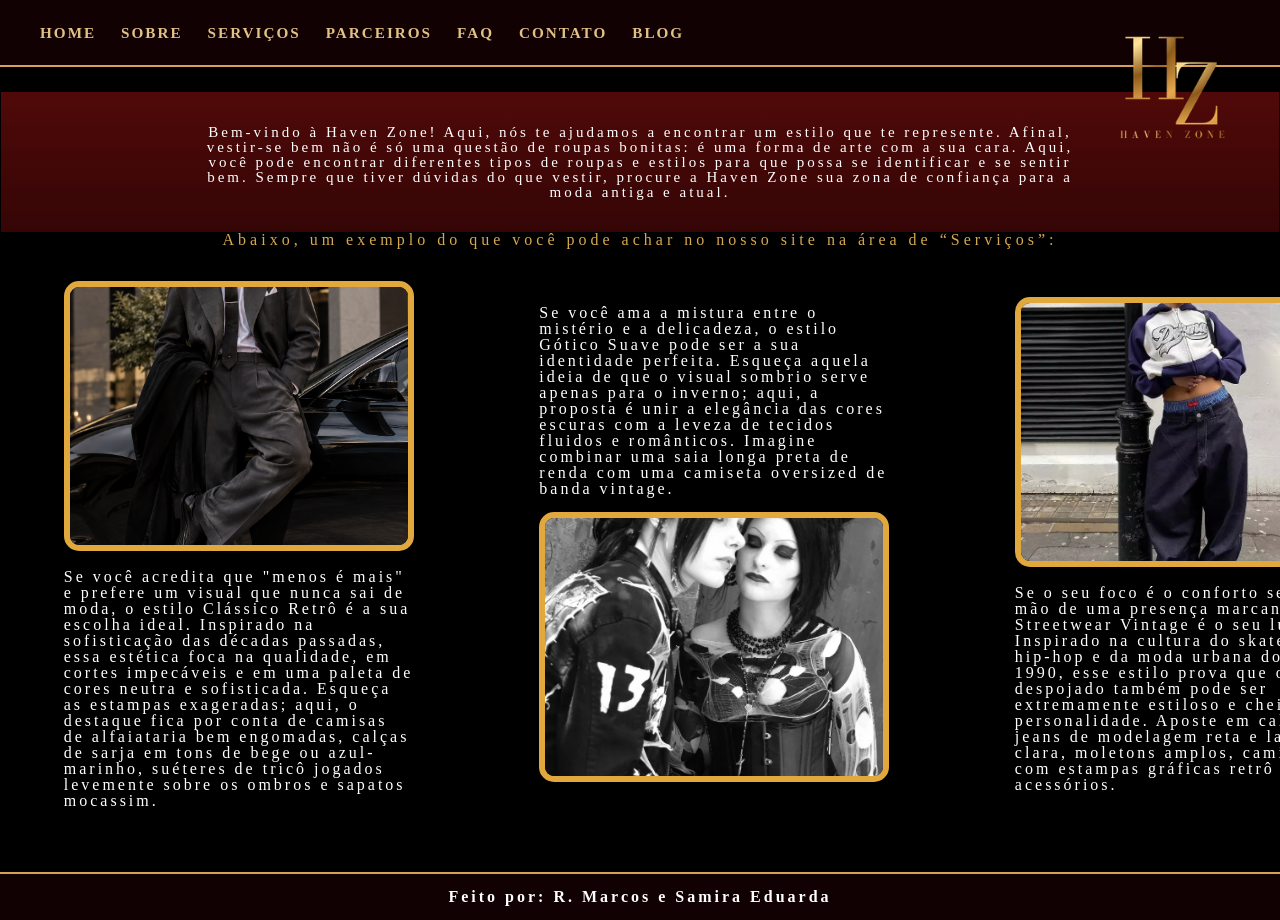
<file: html/index.html>
<!DOCTYPE html>
<html lang="pt-br">
<head>
    <meta charset="UTF-8">
    <meta name="viewport" content="width=device-width, initial-scale=1.0">
    <link rel="stylesheet" href="../css/reset.css">
    <link rel="stylesheet" href="../css/style.css">
    <title>HOME</title>
</head>
<body>
    <header> 
        <!-- MENU -->
        <section class="menu">
            <nav>
                <ul>
                    <li><a href="../html/index.html" >HOME</a></li>
                    <li><a href="../html/sobre.html">SOBRE</a></li>
                    <li><a href="../html/servicos.html">SERVIÇOS</a></li>
                    <li><a href="../html/parceiros.html">PARCEIROS</a></li>
                    <li><a href="../html/faq.html">FAQ</a></li>
                    <li><a href="../html/contato.html">CONTATO</a></li>
                    <li><a href="../html/blog.html">BLOG</a></li>
                </ul>
            </nav>
        </section>
        <section class="logo">
            <figure>
                <img src="../imagens/logo_HZ.png" alt="LOGO HZ">
            </figure>
        </section>
    </header>

    <main>
        <p class="Inicio">Bem-vindo à Haven Zone! Aqui, nós te ajudamos a encontrar um estilo que te represente. Afinal, vestir-se bem não é só uma questão de roupas bonitas: é uma forma de arte com a sua cara.
        Aqui, você pode encontrar diferentes tipos de roupas e estilos para que possa se identificar e se sentir bem. Sempre que tiver dúvidas do que vestir, procure a Haven Zone  sua zona de confiança para a moda antiga e atual.
        </p>
        
        <h2>
             Abaixo, um exemplo do que você pode achar no nosso site na área de “Serviços”:
        </h2>
        <section class="amostras"> <!--principa-->
            

            <section class="clasico"><!--estilo 1-->
                <section class="imagens">
                    <img src="../imagens/ESTILOCPAPA_CLASSICO.png" alt=" retro clasico">
                </section>
                <p>
                    Se você acredita que "menos é mais" e prefere um visual que nunca sai
                    de moda, o estilo Clássico Retrô é a sua escolha ideal. Inspirado na
                    sofisticação das décadas passadas, essa estética foca na qualidade,
                    em cortes impecáveis e em uma paleta de cores neutra e sofisticada.
                    Esqueça as estampas exageradas; aqui, o destaque fica por conta de
                    camisas de alfaiataria bem engomadas, calças de sarja em tons de bege
                    ou azul-marinho, suéteres de tricô jogados levemente sobre os ombros
                    e sapatos mocassim.
                </p>
            </section><!-- fim estilo 1-->   

            <section class="gotico"><!--estilo 2-->

                <p>
                    Se você ama a mistura entre o mistério e a delicadeza, o estilo Gótico
                    Suave pode ser a sua identidade perfeita. Esqueça aquela ideia de que
                    o visual sombrio serve apenas para o inverno; aqui, a proposta é unir
                    a elegância das cores escuras com a leveza de tecidos fluidos e
                    românticos. Imagine combinar uma saia longa preta de renda com uma
                    camiseta oversized de banda vintage.
                </p>
                <section class="imagens">
                    <img src="../imagens/estilo_gotico.webp" alt="Gótico">
                </section>
                
            </section><!-- fim estilo 2-->
            
            <section class="stree"><!--estilo 3-->
                <section class="imagens">
                    <img src="../imagens/estilo_streetwear.webp" alt="Streetwear">
                </section>
                <p>
                    Se o seu foco é o conforto sem abrir mão de uma presença marcante,
                    o Streetwear Vintage é o seu lugar. Inspirado na cultura do skate,
                    do hip-hop e da moda urbana dos anos 1990, esse estilo prova que o
                    despojado também pode ser extremamente estiloso e cheio de personalidade.
                    Aposte em calças jeans de modelagem reta e lavagem clara, moletons
                    amplos, camisetas com estampas gráficas retrô e acessórios.
                </p>
            </section><!-- fim estilo 3-->   

        </section><!-- fim principa-->
    </main>

    <footer>
        <p>Feito por: R. Marcos e Samira Eduarda</p>
    </footer>
</body>
</html>
</file>
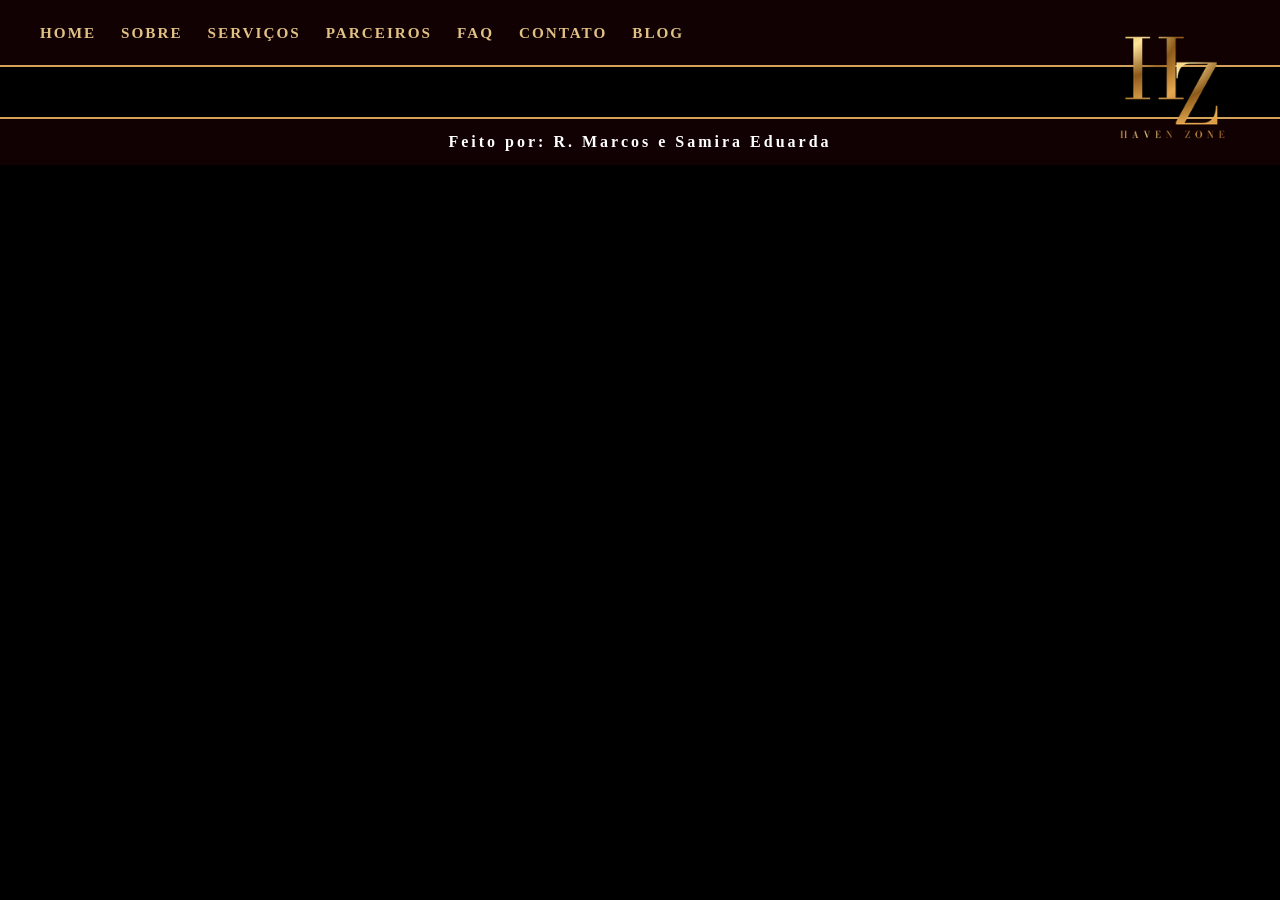
<file: html/blog.html>
<!DOCTYPE html>
<html lang="pt-br">
<head>
    <meta charset="UTF-8">
    <meta name="viewport" content="width=device-width, initial-scale=1.0">
    <link rel="stylesheet" href="../css/reset.css">
    <link rel="stylesheet" href="../css/style.css">
    <title>BLOG</title>
</head>
<body>
    <header> 
        <!-- MENU -->
        <section class="menu">
            <nav>
                <ul>
                    <li><a href="../index.html" >HOME</a></li>
                    <li><a href="../html/sobre.html">SOBRE</a></li>
                    <li><a href="../html/servicos.html">SERVIÇOS</a></li>
                    <li><a href="../html/parceiros.html">PARCEIROS</a></li>
                    <li><a href="../html/faq.html">FAQ</a></li>
                    <li><a href="../html/contato.html">CONTATO</a></li>
                    <li><a href="../html/blog.html">BLOG</a></li>
                </ul>
            </nav>
        </section>
        <section class="logo">
            <figure>
                <img src="../imagens/logo_HZ.png" alt="LOGO HZ">
            </figure>
        </section>
    </header>

    <main>

    </main>

    <footer>
        <p>Feito por: R. Marcos e Samira Eduarda</p>
    </footer>
</body>
</html>
</file>
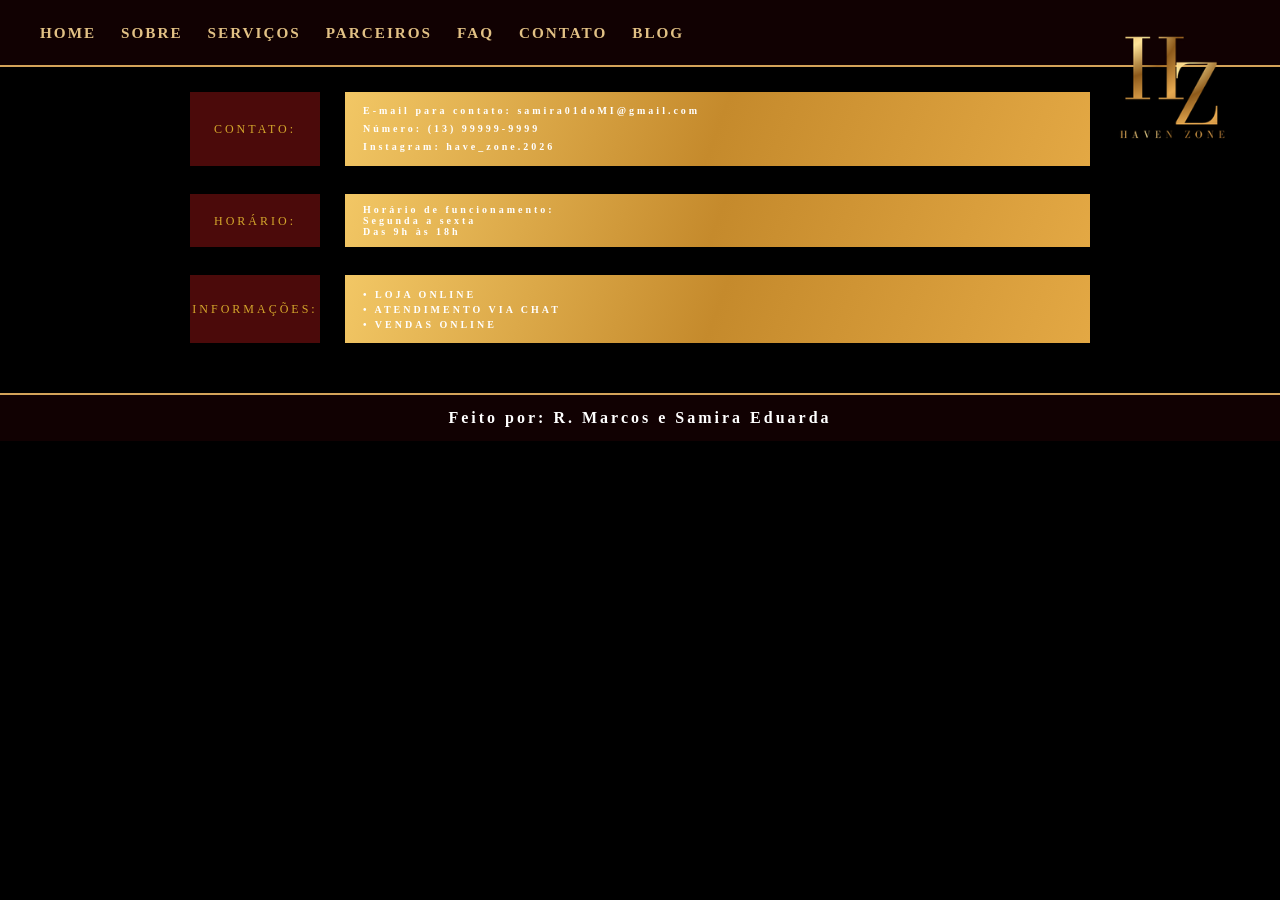
<file: html/contato.html>
<!DOCTYPE html>
<html lang="pt-br">
<head>
    <meta charset="UTF-8">
    <meta name="viewport" content="width=device-width, initial-scale=1.0">
    <link rel="stylesheet" href="../css/reset.css">
    <link rel="stylesheet" href="../css/style_contato.css">
    <title>CONTATO</title>
</head>
<body>
    <header> 
        <!-- MENU -->
        <section class="menu">
            <nav>
                <ul>
                    <li><a href="../index.html" >HOME</a></li>
                    <li><a href="../html/sobre.html">SOBRE</a></li>
                    <li><a href="../html/servicos.html">SERVIÇOS</a></li>
                    <li><a href="../html/parceiros.html">PARCEIROS</a></li>
                    <li><a href="../html/faq.html">FAQ</a></li>
                    <li><a href="../html/contato.html">CONTATO</a></li>
                    <li><a href="../html/blog.html">BLOG</a></li>
                </ul>
            </nav>
        </section>
        <section class="logo">
            <figure>
                <img src="../imagens/logo_HZ.png" alt="LOGO HZ">
            </figure>
        </section>
    </header>

    <main>

        <section class="informacoes-contato">

    <article class="linha-contato">

        <h2>CONTATO:</h2>

        <section class="conteudo-contato">
            <p><strong>E-mail para contato:</strong> samira01doMI@gmail.com</p>
            <p><strong>Número:</strong> (13) 99999-9999</p>
            <p><strong>Instagram:</strong> have_zone.2026</p>
        </section>

    </article>


    <article class="linha-contato">

        <h2>HORÁRIO:</h2>

        <section class="conteudo-contato horario">
            <p><strong>Horário de funcionamento:</strong></p>
            <p>Segunda a sexta</p>
            <p>Das 9h às 18h</p>
        </section>

    </article>


    <article class="linha-contato">

        <h2>INFORMAÇÕES:</h2>

        <section class="conteudo-contato lista">
            <p>• LOJA ONLINE</p>
            <p>• ATENDIMENTO VIA CHAT</p>
            <p>• VENDAS ONLINE</p>
        </section>

    </article>


    </main>

    <footer>
        <p>Feito por: R. Marcos e Samira Eduarda</p>
    </footer>
</body>
</html>
</file>
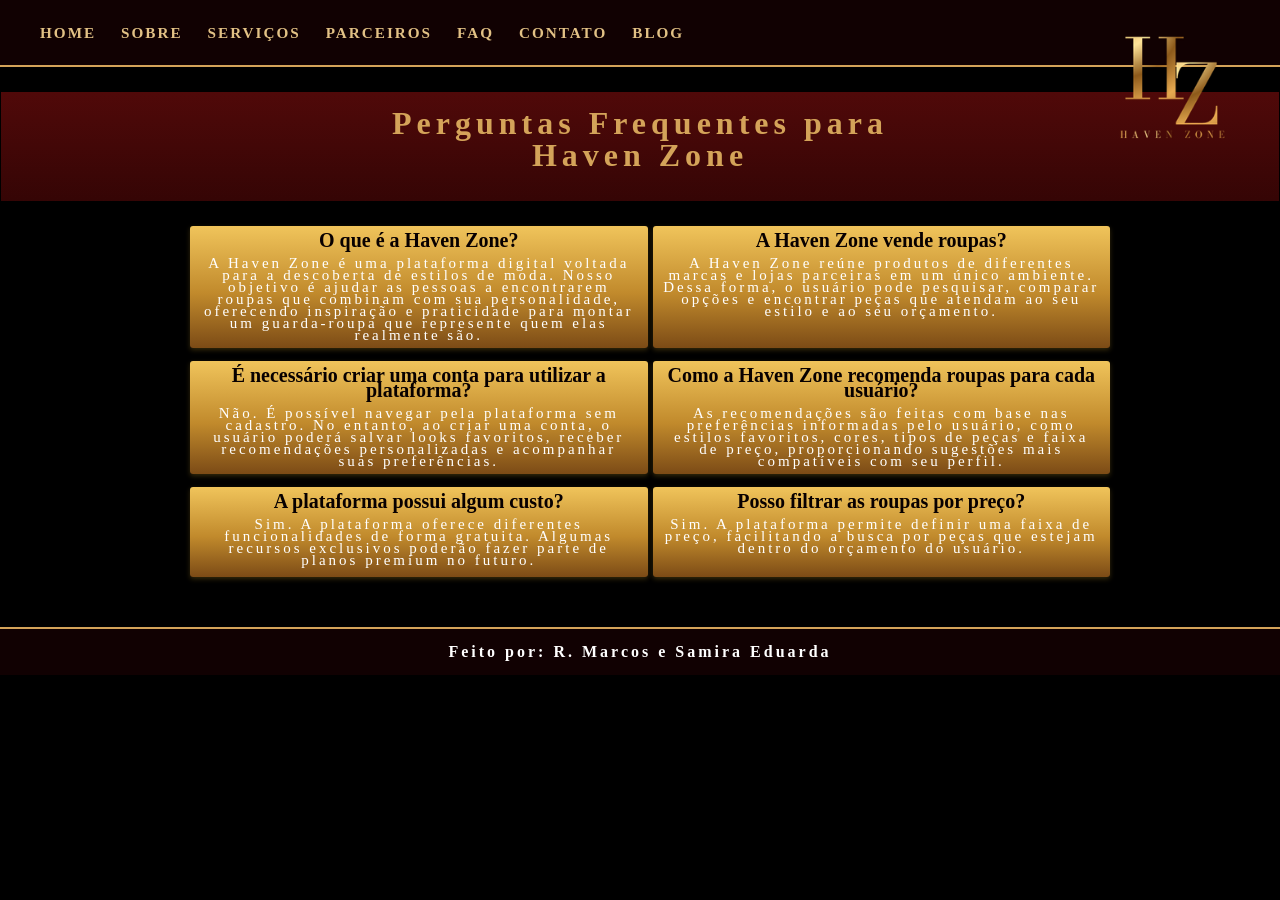
<file: html/faq.html>
<!DOCTYPE html>
<html lang="pt-br">
<head>
    <meta charset="UTF-8">
    <meta name="viewport" content="width=device-width, initial-scale=1.0">
    <link rel="stylesheet" href="../css/reset.css">
    <link rel="stylesheet" href="../css/style_faq.css">
    <title>FAQ</title>
</head>
<body>
    <header> 
        <!-- MENU -->
        <section class="menu">
            <nav>
                <ul>
                    <li><a href="../index.html" >HOME</a></li>
                    <li><a href="../html/sobre.html">SOBRE</a></li>
                    <li><a href="../html/servicos.html">SERVIÇOS</a></li>
                    <li><a href="../html/parceiros.html">PARCEIROS</a></li>
                    <li><a href="../html/faq.html">FAQ</a></li>
                    <li><a href="../html/contato.html">CONTATO</a></li>
                    <li><a href="../html/blog.html">BLOG</a></li>
                </ul>
            </nav>
        </section>
        <section class="logo">
            <figure>
                <img src="../imagens/logo_HZ.png" alt="LOGO HZ">
            </figure>
        </section>
    </header>

    <main>
         <section class="titulo">

            <h2>
                Perguntas Frequentes para
                <br>
                Haven Zone
            </h2>

        </section>


        <section class="faq">

            <!-- PERGUNTA 1 -->

            <article class="pergunta">

                <h3>
                    O que é a Haven Zone?
                </h3>

                <p>
                    A Haven Zone é uma plataforma digital voltada
                    para a descoberta de estilos de moda.
                    Nosso objetivo é ajudar as pessoas a encontrarem
                    roupas que combinam com sua personalidade,
                    oferecendo inspiração e praticidade para montar
                    um guarda-roupa que represente quem elas realmente são.
                </p>

            </article>


            <!-- PERGUNTA 2 -->

            <article class="pergunta">

                <h3>
                    A Haven Zone vende roupas?
                </h3>

                <p>
                    A Haven Zone reúne produtos de diferentes marcas
                    e lojas parceiras em um único ambiente.
                    Dessa forma, o usuário pode pesquisar, comparar
                    opções e encontrar peças que atendam ao seu estilo
                    e ao seu orçamento.
                </p>

            </article>


            <!-- PERGUNTA 3 -->

            <article class="pergunta">

                <h3>
                    É necessário criar uma conta para utilizar a plataforma?
                </h3>

                <p>
                    Não. É possível navegar pela plataforma sem cadastro.
                    No entanto, ao criar uma conta, o usuário poderá
                    salvar looks favoritos, receber recomendações
                    personalizadas e acompanhar suas preferências.
                </p>

            </article>


            <!-- PERGUNTA 4 -->

            <article class="pergunta">

                <h3>
                    Como a Haven Zone recomenda roupas para cada usuário?
                </h3>

                <p>
                    As recomendações são feitas com base nas preferências
                    informadas pelo usuário, como estilos favoritos,
                    cores, tipos de peças e faixa de preço,
                    proporcionando sugestões mais compatíveis
                    com seu perfil.
                </p>

            </article>


            <!-- PERGUNTA 5 -->

            <article class="pergunta">

                <h3>
                    A plataforma possui algum custo?
                </h3>

                <p>
                    Sim. A plataforma oferece diferentes funcionalidades
                    de forma gratuita. Algumas recursos exclusivos
                    poderão fazer parte de planos premium no futuro.
                </p>

            </article>


            <!-- PERGUNTA 6 -->

            <article class="pergunta">

                <h3>
                    Posso filtrar as roupas por preço?
                </h3>

                <p>
                    Sim. A plataforma permite definir uma faixa de preço,
                    facilitando a busca por peças que estejam dentro
                    do orçamento do usuário.
                </p>

            </article>

        </section>

    </main>

    <footer>
        <p>Feito por: R. Marcos e Samira Eduarda</p>
    </footer>
</body>
</html>
</file>
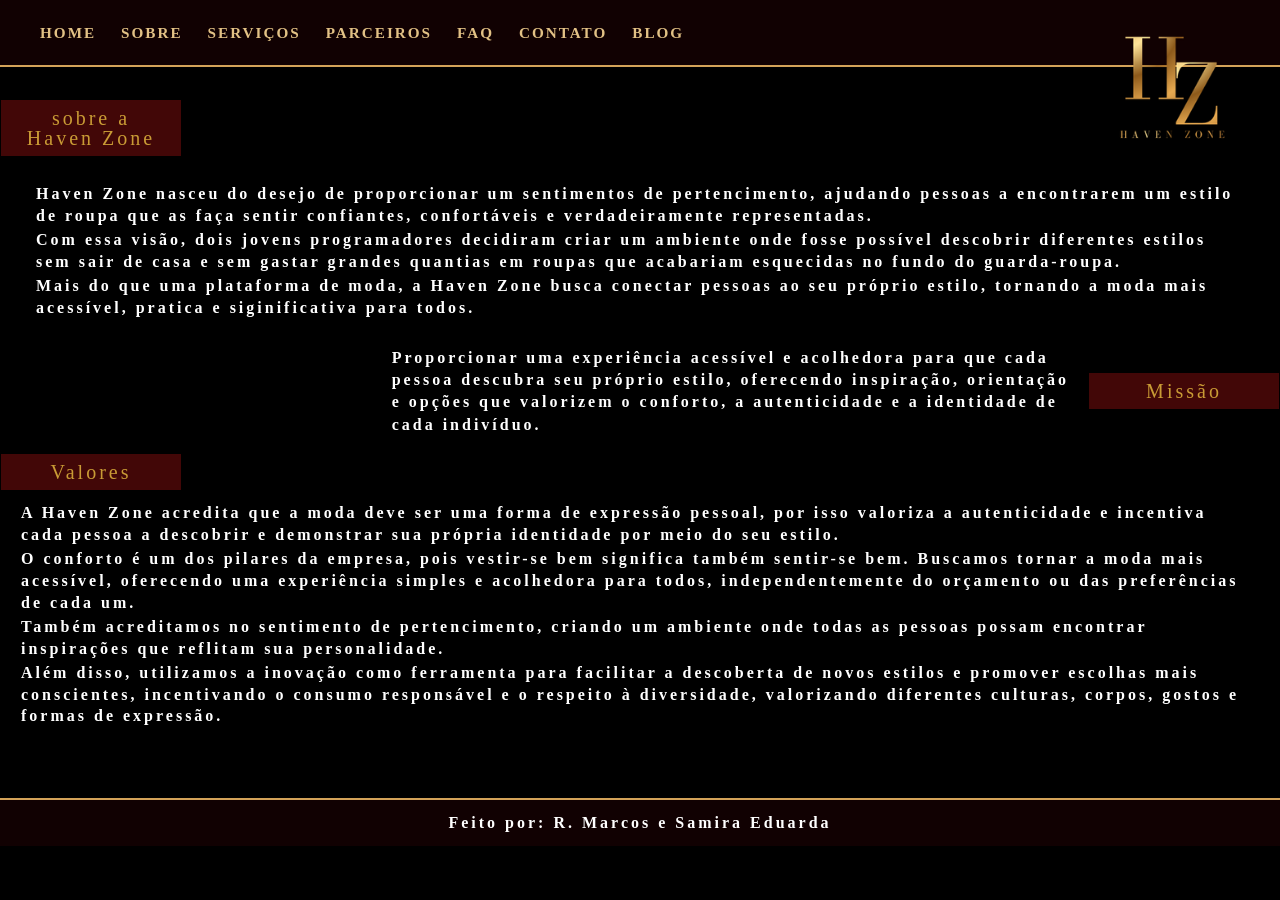
<file: html/sobre.html>
<!DOCTYPE html>
<html lang="pt-br">
<head>
    <meta charset="UTF-8">
    <meta name="viewport" content="width=device-width, initial-scale=1.0">
    <link rel="stylesheet" href="../css/reset.css">
    <link rel="stylesheet" href="../css/style_sobre.css">
    <title>SOBRE</title>
</head>
<body>
    <header> 
        <!-- MENU -->
        <section class="menu">
            <nav>
                <ul>
                    <li><a href="../index.html" >HOME</a></li>
                    <li><a href="../html/sobre.html">SOBRE</a></li>
                    <li><a href="../html/servicos.html">SERVIÇOS</a></li>
                    <li><a href="../html/parceiros.html">PARCEIROS</a></li>
                    <li><a href="../html/faq.html">FAQ</a></li>
                    <li><a href="../html/contato.html">CONTATO</a></li>
                    <li><a href="../html/blog.html">BLOG</a></li>
                </ul>
            </nav>
        </section>
        <section class="logo">
            <figure>
                <img src="../imagens/logo_HZ.png" alt="LOGO HZ">
            </figure>
        </section>
    </header>
    
    <main>
        <!--sobre-->
    <section class="sobre">
      
        <section class="titulo titulo-sobre">
            <p>sobre a <br>
            Haven Zone</p>
        </section>
        <section class="texto texto-sobre">
            <p>
                Haven Zone nasceu do desejo de proporcionar um sentimentos de pertencimento, ajudando pessoas a encontrarem um estilo de roupa que as faça sentir confiantes, confortáveis e verdadeiramente representadas.
            </p>

            <p>
                Com essa visão, dois jovens programadores decidiram criar um ambiente onde fosse possível descobrir diferentes estilos sem sair de casa e sem gastar grandes quantias em roupas que acabariam esquecidas no fundo do guarda-roupa.
            </p>

            <p>
                Mais do que uma plataforma de moda, a Haven Zone busca conectar pessoas ao seu próprio estilo, tornando a moda mais acessível, pratica e siginificativa para todos.
            </p>
        
        </section>

  </section>  


    <!-- MISSÃO -->
            <section class="missao">

                <section class="texto-missao">

                    <p>
                        Proporcionar uma experiência acessível e acolhedora para
                        que cada pessoa descubra seu próprio estilo, oferecendo
                        inspiração, orientação e opções que valorizem o conforto,
                        a autenticidade e a identidade de cada indivíduo.
                    </p>

                </section>

                <section class="titulo titulo-missao">
                   <p>Missão</p>
                </section>

            </section>


            <!-- VALORES -->
            <section class="valores">

                <section class="titulo titulo-valores">
                    <p>Valores </p>
                </section>

                <section class="texto texto-valores">

                    <p>
                        A Haven Zone acredita que a moda deve ser uma forma de
                        expressão pessoal, por isso valoriza a autenticidade e
                        incentiva cada pessoa a descobrir e demonstrar sua própria
                        identidade por meio do seu estilo.
                    </p>

                    <p>
                        O conforto é um dos pilares da empresa, pois vestir-se bem
                        significa também sentir-se bem. Buscamos tornar a moda mais
                        acessível, oferecendo uma experiência simples e acolhedora
                        para todos, independentemente do orçamento ou das
                        preferências de cada um.
                    </p>

                    <p>
                        Também acreditamos no sentimento de pertencimento, criando
                        um ambiente onde todas as pessoas possam encontrar
                        inspirações que reflitam sua personalidade.
                    </p>

                    <p>
                        Além disso, utilizamos a inovação como ferramenta para
                        facilitar a descoberta de novos estilos e promover escolhas
                        mais conscientes, incentivando o consumo responsável e o
                        respeito à diversidade, valorizando diferentes culturas,
                        corpos, gostos e formas de expressão.
                    </p>

                </section>

            </section>
        <!-- RODAPÉ -->
    </main>

    <footer>
        <p>Feito por: R. Marcos e Samira Eduarda</p>
    </footer>
</body>

</html>
</file>
<file: css/style.css>
body {
    background-color: #000000; 
    font-family: 'Times New Roman', Times, serif; 
}
header {
    background-color: #110102;
    border-bottom: 2px solid #d4a359;
    display: flex;
    justify-content: space-between;
    align-items: center;
    padding: 8px 40px;
    position: relative; 
}
.menu{
    display: flex;
    align-items: center;
    gap: 20px;
}
nav ul {
    display: flex;
    list-style: none;
    gap: 25px;
}

nav a {
    color: #e2c185; 
    text-decoration: none;
    font-size: 0.95rem;
    font-weight: bold;
    letter-spacing: 2px;
    text-transform: uppercase;
    transition: color 0.3s;
}
nav a:hover {
    color: #ffffff;
    
}
.logo {
    position: relative;
    height: 49px;
}
.logo img {
    height: 11em;
    width: auto;
    position: absolute;
    right: 0;
    top: -15px;
    z-index: 10;
}
p{
   color: #ffffff; 
    font-family: 'Times New Roman', Times, serif;
    font-size: 1em;
    letter-spacing: 3px; 
}
footer {
    background-color: #110102;
    border-top: 2px solid #d4a359;
    text-align: center;
    padding: 15px 0;
    margin-top: 50px; 
    width: 100%;
}
footer p{
    font-weight: bold;
}
main {
    max-width: 2400px;
    margin: 25px auto;
    padding: 0 1px;
}
.Inicio {
    background: linear-gradient(180deg, #500909 0%, #350505 100%);
    min-height: 120px;
    padding: 10px 15%;
    
    display: flex;
    align-items: center;
    justify-content: center;
    
    color: #ffffff;
    text-align: center;
    font-size: 15px;
}
.amostras{
    width: 100%;
    display: flex;
    flex-direction: row;
    align-items: center;
}
.clasico, .gotico, .stree{
    margin: 1%;
    flex-grow: 1;
    padding-left: 50px;
    padding-right: 50px;
}
.clasico p, .stree p{
    padding-top: 15px;
}
.gotico p{
    padding-bottom: 15px;
}
h2{
    color: #d6a84f;
    text-align: center;
    font-size: 16px;
    font-family: Georgia, serif;
    font-weight: normal;
    letter-spacing: 4px;

    margin: 0 0 20px 0;
}
.imagens img {
    width: 350px;
    height: 270px;

    object-fit: cover;

    border: 6px solid #e0a83d;
    border-radius: 15px;

    box-sizing: border-box;
}
</file>
<file: css/style_contato.css>
* {
    margin: 0;
    padding: 0;
    box-sizing: border-box;
}
body {
    background-color: #000000; 
    font-family: 'Times New Roman', Times, serif; 
}
header {
    background-color: #110102;
    border-bottom: 2px solid #d4a359;
    display: flex;
    justify-content: space-between;
    align-items: center;
    padding: 8px 40px;
    position: relative; 
}
.menu{
    display: flex;
    align-items: center;
    gap: 20px;
}
nav ul {
    display: flex;
    list-style: none;
    gap: 25px;
}

nav a {
    color: #e2c185; 
    text-decoration: none;
    font-size: 0.95rem;
    font-weight: bold;
    letter-spacing: 2px;
    text-transform: uppercase;
    transition: color 0.3s;
}
nav a:hover {
    color: #ffffff;
    
}
.logo {
    position: relative;
    height: 49px;
}
.logo img {
    height: 11em;
    width: auto;
    position: absolute;
    right: 0;
    top: -15px;
    z-index: 10;
}
p{
   color: #ffffff; 
    font-family: 'Times New Roman', Times, serif;
    font-size: 1em;
    letter-spacing: 3px; 
}
footer {
    background-color: #110102;
    border-top: 2px solid #d4a359;
    text-align: center;
    padding: 15px 0;
    margin-top: 50px; 
    width: 100%;
}
footer p{
    font-weight: bold;
}
main {
    max-width: 2400px;
    margin: 25px auto;
    padding: 0 1px;
}
.informacoes-contato {
    width: 100%;
    max-width: 900px;

    margin: 0 auto;

    display: flex;
    flex-direction: column;

    gap: 28px;
}
.linha-contato {
    width: 100%;

    display: flex;
    align-items: stretch;

    gap: 25px;
}


.linha-contato h2 {
    width: 130px;
    min-width: 130px;

    min-height: 48px;

    background-color: #4b0a0a;

    color: #d4a72c;

    display: flex;
    align-items: center;
    justify-content: center;

    text-align: center;

    font-family: Georgia, "Times New Roman", serif;

    font-size: 12px;

    font-weight: normal;

    letter-spacing: 3px;
}

.conteudo-contato {
    flex: 1;

    min-height: 70px;

    padding: 10px 18px;

    background: linear-gradient(
        110deg,
        #f2c765,
        #c58a2c,
        #e3a844
    );

    color: #180505;

    font-family: Georgia, "Times New Roman", serif;

    font-size: 10px;

    font-weight: bold;

    letter-spacing: 1px;

    line-height: 18px;

    box-shadow:
        0 2px 5px rgba(0, 0, 0, 0.25);
}


.conteudo-contato p {
    margin: 0;
}

.horario {
    min-height: 48px;

    text-align: justify;

    display: flex;

    flex-direction: column;

    justify-content: center;

    line-height: 11px;
}



.lista {
    min-height: 68px;

    display: flex;

    flex-direction: column;

    justify-content: center;

    line-height: 15px;
}



@media (max-width: 650px) {

    .informacoes-contato {
        width: 90%;
    }

    .linha-contato {
        flex-direction: column;

        gap: 8px;
    }

    .linha-contato h2 {
        width: 100%;
        min-width: 0;

        min-height: 40px;
    }

    .conteudo-contato {
        width: 100%;
    }
}
</file>
<file: css/style_faq.css>
html {
    scroll-behavior: smooth;
}

body {
    background-color: #000000; 
    font-family: 'Times New Roman', Times, serif; 
}
header {
    background-color: #110102;
    border-bottom: 2px solid #d4a359;
    display: flex;
    justify-content: space-between;
    align-items: center;
    padding: 8px 40px;
    position: relative; 
}
.menu{
    display: flex;
    align-items: center;
    gap: 20px;
}
nav ul {
    display: flex;
    list-style: none;
    gap: 25px;
}

nav a {
    color: #e2c185; 
    text-decoration: none;
    font-size: 0.95rem;
    font-weight: bold;
    letter-spacing: 2px;
    text-transform: uppercase;
    transition: color 0.3s;
}
nav a:hover {
    color: #ffffff;
    
}
.logo {
    position: relative;
    height: 49px;
}
.logo img {
    height: 11em;
    width: auto;
    position: absolute;
    right: 0;
    top: -15px;
    z-index: 10;
}
p{
   color: #ffffff; 
    font-family: 'Times New Roman', Times, serif;
    font-size: 1em;
    letter-spacing: 3px; 
}
footer {
    background-color: #110102;
    border-top: 2px solid #d4a359;
    text-align: center;
    padding: 15px 0;
    margin-top: 50px; 
    width: 100%;
    
}
footer p{
    font-weight: bold;
}
main {
    max-width: 2400px;
    margin: 25px auto;
    padding: 0 1px;
}

.titulo {
      font-size: 20px;

    color: #f8f3f3;
    background: linear-gradient(180deg, #500909 0%, #350505 100%);
    min-height: 60px;
    padding: 15px 15%;
    
    display: flex;
    align-items: center;
    justify-content: center;
    letter-spacing: 2px;
    color: #ffffff;
    text-align: center;
    font-size: 15px;
}

.titulo h2 {
     color: #d4a359; 

    font-size: 32px;

    letter-spacing: 5px;

    margin-bottom: 15px;
}

.faq {

    width: 94%;

    max-width: 900px;

    margin: 25px auto 0;

    display: grid;

    grid-template-columns: 1fr 1fr;

    column-gap: 25px;

    row-gap: 13px;
}


.pergunta {

    width: 100%;

    background: linear-gradient(
        to bottom,
        #f0c45b 0%,
        #c18a2c 55%,
        #7c4b16 100%
    );

    color: #080000;

    text-align: center;

    padding: 7px 10px;

    border-radius: 3px;

    box-shadow:
        0 2px 5px rgba(212, 167, 44, 0.25);

    min-height: 76px;
}


.pergunta h3 {

    font-size: 20px;

    font-weight: bold;

    margin-bottom: 4px;

    line-height: 15px;

    padding-bottom: 5px;
}

.pergunta p {

    font-size: 15px;

    line-height: 12px;

    font-weight: normal;
}



@media (max-width: 1000px) {

    .cabecalho {
        height: auto;

        min-height: 80px;

        padding: 10px;

        flex-wrap: wrap;

        justify-content: center;

        gap: 10px;
    }

    .logo {
        position: static;
    }

    .menu ul {
        flex-wrap: wrap;

        justify-content: center;

        gap: 12px;
    }

    .titulo {
        width: 100%;
    }

    .faq {
        grid-template-columns: 1fr;

        width: 90%;
    }

}
</file>
<file: css/style_sobre.css>
body {
    background-color: #000000; 
    font-family: 'Times New Roman', Times, serif; 
}
header {
    background-color: #110102;
    border-bottom: 2px solid #d4a359;
    display: flex;
    justify-content: space-between;
    align-items: center;
    padding: 8px 40px;
    position: relative; 
}
.menu{
    display: flex;
    align-items: center;
    gap: 20px;
}
nav ul {
    display: flex;
    list-style: none;
    gap: 25px;
}

nav a {
    color: #e2c185; 
    text-decoration: none;
    font-size: 0.95rem;
    font-weight: bold;
    letter-spacing: 2px;
    text-transform: uppercase;
    transition: color 0.3s;
}
nav a:hover {
    color: #ffffff;
    
}
.logo {
    position: relative;
    height: 49px;
}
.logo img {
    height: 11em;
    width: auto;
    position: absolute;
    right: 0;
    top: -15px;
    z-index: 10;
}
p{
   color: #ffffff; 
    font-family: 'Times New Roman', Times, serif;
    font-size: 1em;
    letter-spacing: 3px; 
}
footer {
    background-color: #110102;
    border-top: 2px solid #d4a359;
    text-align: center;
    padding: 15px 0;
    margin-top: 50px; 
    width: 100%;
}
footer p{
    font-weight: bold;
    color: #ffffff; 
}
main {
    max-width: 2400px;
    margin: 25px auto;
    padding: 0 1px;
}



/*SOBRE */

.sobre {
    position: relative;
    padding-top: 8px;
}

.titulo-sobre {
    width: 140px;
    margin-bottom: 12px;
}

.texto {
    font-family: Georgia, serif;
    font-weight: bold;
    line-height: 1.35;
}

.texto-sobre {
    padding: 15px 45px 15px 35px;
}

.texto-sobre p {
    margin-bottom: 3px;
}


/*MISSÃO */

.missao {
    min-height: 90px;

    display: flex;
    justify-content: flex-end;
    align-items: center;

    position: relative;
}

.texto-missao {
    width: 53%;

    font-family: Georgia, serif;
    font-weight: bold;

    line-height: 1.4;

    padding: 10px 20px;
}

.titulo-missao {
    width: 150px;
    margin-right: 0;
}


/*VALORES*/

.valores {
    position: relative;
    padding-top: 8px;
}

.titulo-valores {
    width: 140px;
    margin-bottom: 12px;
}

.texto-valores {
    padding: 0 25px 18px 20px;
}

.texto-valores p {
    margin-bottom: 3px;
}
/*TÍTULOS*/

.titulo {
    background-color: #420707;
    

    letter-spacing: 5px;
    

    font-size: 20px;
    padding: 8px 20px;
}
.titulo p {
    color: #c99b35;
    text-align: center;
    font-family: 'Times New Roman', Times, serif;
}
/*RESPONSIVIDADE*/

@media (max-width: 1000px) {

    .pagina {
        width: 95%;
        margin: 20px auto;
    }

    nav {
        gap: 10px;
        flex-wrap: wrap;
    }

    nav a {
        font-size: 9px;
        letter-spacing: 1px;
    }

    .texto-sobre {
        padding: 65px 20px 15px;
    }

    .texto-missao {
        width: 60%;
        font-size: 11px;
    }

    .texto-valores {
        font-size: 11px;
    }
}
</file>
